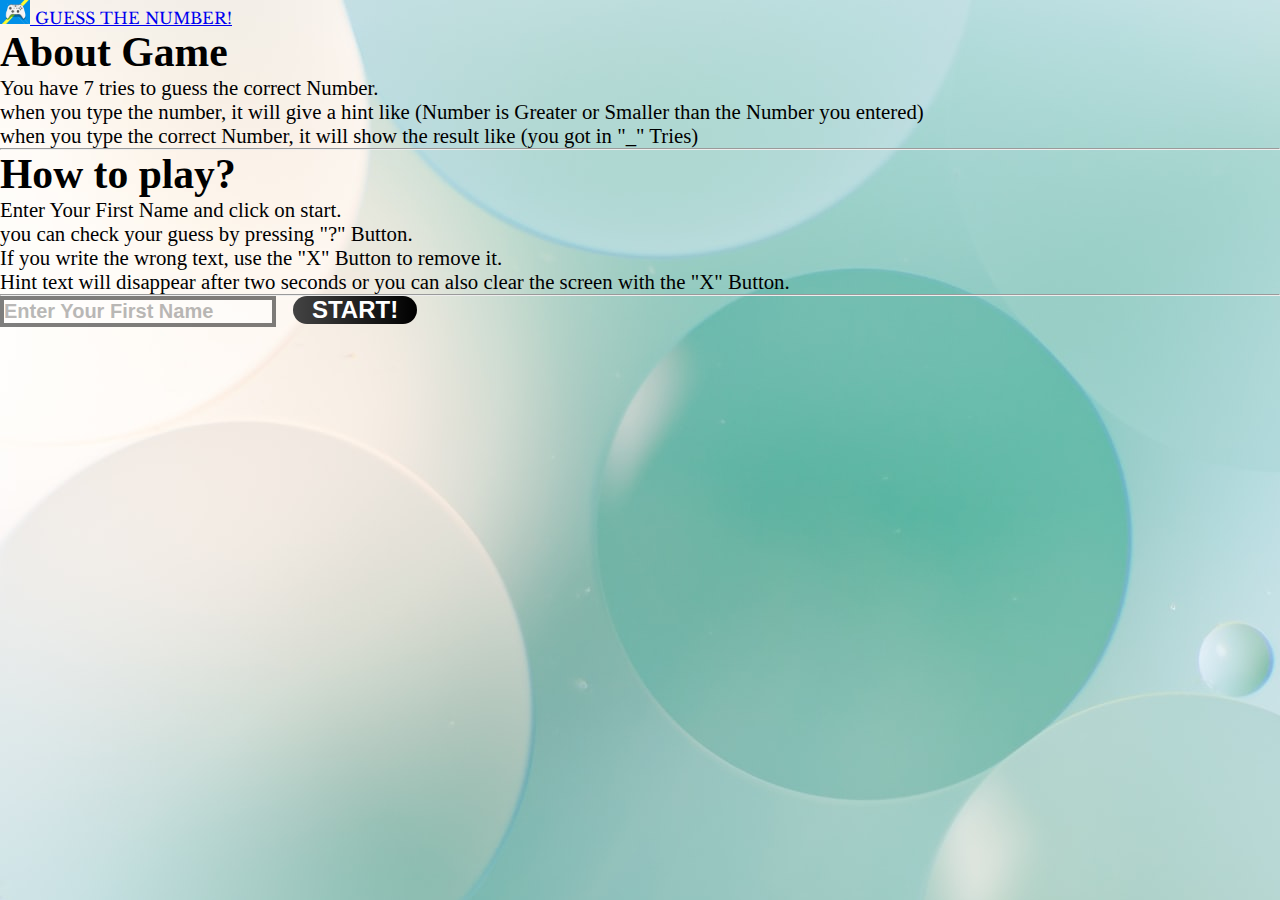
<file: index.html>
<!doctype html>
<html lang="en">

<head>
  <meta charset="utf-8">
  <meta name="viewport" content="width=device-width, initial-scale=1">
  <link rel="stylesheet" href="styles.css">
  <link href="https://cdn.jsdelivr.net/npm/bootstrap@5.0.2/dist/css/bootstrap.min.css" rel="stylesheet"
    integrity="sha384-EVSTQN3/azprG1Anm3QDgpJLIm9Nao0Yz1ztcQTwFspd3yD65VohhpuuCOmLASjC" crossorigin="anonymous">
  <title>GUESS THE NUMBER!</title>
</head>

<body>
  <nav class="navbar navbar-light bg-dark sticky-top">
    <div class="container-fluid justify-content-center">
      <a class="navbar navbar-brand text-light text-xl fw-bold" href="index.html">
        <img src="logo.png" alt="" width="30" height="24" class="d-inline-block align-text-top">
        GUESS THE NUMBER!
      </a>
    </div>
  </nav>

  <div class="jumbotron mx-1">
    <h1 class="font-weight-bolder" style="font-size: 260%;">About Game</h1>
    <ul class="font-weight-bolder" style="font-size:130%;">
      <li>You have 7 tries to guess the correct Number.</li>
      <li>when you type the number, it will give a hint like (Number is Greater or Smaller than the Number you entered)
      </li>
      <li>when you type the correct Number, it will show the result like (you got in "_" Tries)</li>
    </ul>

    <hr class="my-2">
    <h1 class="font-weight-bolder" style="font-size: 260%;">How to play?</h1>
    <ul class="font-weight-bolder" style="font-size:130%;">
      <li>Enter Your First Name and click on start.</li>
      <li>you can check your guess by pressing "?" Button.</li>
      <li>If you write the wrong text, use the "X" Button to remove it.</li>
      <li>Hint text will disappear after two seconds or you can also clear the screen with the "X" Button.</li>
    </ul>

    <hr class="my-4">
    <form action="Game.html" style="margin-bottom:6%;">
      <input type="txt" id="txt" placeholder="Enter Your First Name" required />
      <input type="submit" value="START!" onclick="tmp();" />
    </form>

    <script src="scripts.js"></script>
    <script src="https://cdn.jsdelivr.net/npm/bootstrap@5.0.2/dist/js/bootstrap.bundle.min.js"
      integrity="sha384-MrcW6ZMFYlzcLA8Nl+NtUVF0sA7MsXsP1UyJoMp4YLEuNSfAP+JcXn/tWtIaxVXM"
      crossorigin="anonymous"></script>
</body>

</html>
</file>
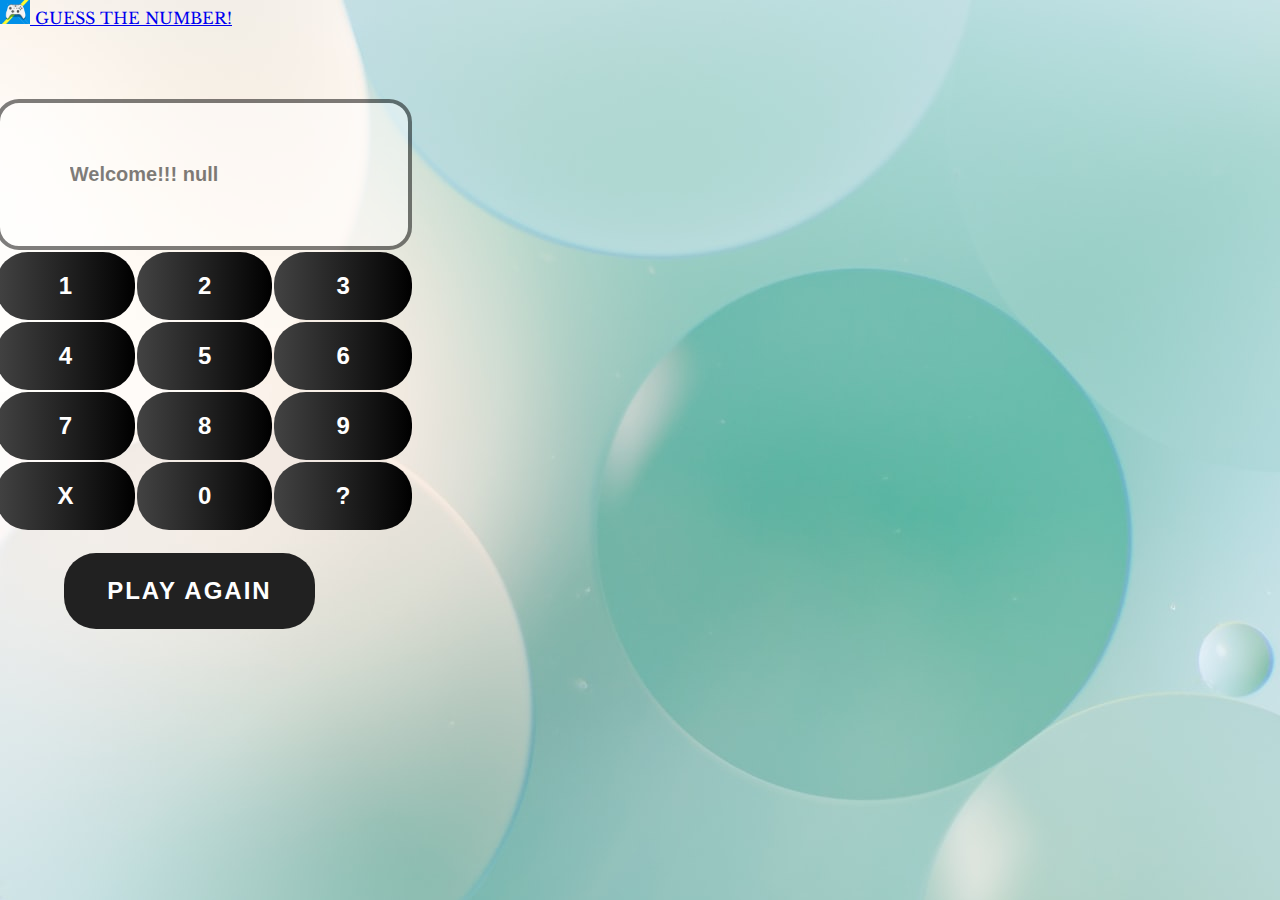
<file: Game.html>
<!doctype html>
<html lang="en">

<head>
  <meta charset="utf-8">
  <meta name="viewport" content="width=device-width, initial-scale=1">
  <link rel="stylesheet" href="styles.css">
  <link href="https://cdn.jsdelivr.net/npm/bootstrap@5.0.2/dist/css/bootstrap.min.css" rel="stylesheet"
    integrity="sha384-EVSTQN3/azprG1Anm3QDgpJLIm9Nao0Yz1ztcQTwFspd3yD65VohhpuuCOmLASjC" crossorigin="anonymous">
  <title>GUESS THE NUMBER!</title>
</head>

<body>
  <nav class="navbar navbar-light bg-dark sticky-top">
    <div class="container-fluid justify-content-center">
      <a class="navbar navbar-brand text-light text-xl fw-bold" href="index.html">
        <img src="logo.png" alt="" width="30" height="24" class="d-inline-block align-text-top">
        GUESS THE NUMBER!
      </a>
    </div>
  </nav>

  <div class="res d-flex justify-content-center">
    <div class="display d-flex justify-content-center flex-column bd-highlight mb-3">
      <div class="b2  p-2 ">
        <table id="calcu">
          <tr>
            <td colspan="3"><input type="text" id="display"></td>
          </tr>
          <tr>
            <!-- dis("") will call function dis to display value  -->
            <td><input type="button" value="1" onclick="dis('1')" onkeydown="myFunction(event)"> </td>
            <td><input type="button" value="2" onclick="dis('2')" onkeydown="myFunction(event)"> </td>
            <td><input type="button" value="3" onclick="dis('3')" onkeydown="myFunction(event)"> </td>
          </tr>
          <tr>
            <td><input type="button" value="4" onclick="dis('4')" onkeydown="myFunction(event)"> </td>
            <td><input type="button" value="5" onclick="dis('5')" onkeydown="myFunction(event)"> </td>
            <td><input type="button" value="6" onclick="dis('6')" onkeydown="myFunction(event)"> </td>
          </tr>
          <tr>
            <td><input type="button" value="7" onclick="dis('7')" onkeydown="myFunction(event)"> </td>
            <td><input type="button" value="8" onclick="dis('8')" onkeydown="myFunction(event)"> </td>
            <td><input type="button" value="9" onclick="dis('9')" onkeydown="myFunction(event)"> </td>
          </tr>
          <tr>
            <td><input type="button" value="X" onclick="clr()" class="text-danger" /> </td>
            <td><input type="button" value="0" onclick="dis('0')" onkeydown="myFunction(event)"> </td>
            <td><input type="button" value="?" onclick="solve()" id="chk" class="text-primary"> </td>
          </tr>
        </table>
      </div>
      <button class="bt" id="reset" type="button" onclick="reset();">
        <span></span>
        <span></span>
        <span></span>
        <span></span> Play Again
      </button>
    </div>

  </div>
  <script src="scripts.js"></script>
  <script src="https://cdn.jsdelivr.net/npm/bootstrap@5.0.2/dist/js/bootstrap.bundle.min.js"
    integrity="sha384-MrcW6ZMFYlzcLA8Nl+NtUVF0sA7MsXsP1UyJoMp4YLEuNSfAP+JcXn/tWtIaxVXM"
    crossorigin="anonymous"></script>

</body>

</html>
</file>
<file: styles.css>
@import url('https://fonts.googleapis.com/css2?family=Libre+Baskerville:wght@700&family=Rubik+Dirt&family=Rubik+Maze&display=swap');

* {
    margin: 0%;
    padding: 0%;
}

body {
    background-image: url("bg-lg.jpg");
}

.navbar {
    font-family: 'Libre Baskerville', serif;
}

.display {
    width: 85%;
    height: 75%;
    padding: 5%;
    align-items: center;
    width: -moz-fit-content;
    width: fit-content;
    margin-bottom: 1em;
}


.b2 {
    display: flex;
    justify-content: center;
    width: 65%;
}

table {
    border: none;
    margin-left: auto;
    margin-right: auto;
    width: -moz-fit-content;
    width: fit-content;
    padding: 5px;
    margin-bottom: 1em;
}

input[type="txt"] {
    font-size: 20px;
    font-weight: bold;
    border: none;
    outline: none;
    opacity: 0.5;
    border: 4px solid black;
    /* margin-left: 1%; */
    margin-right: 1%;
}

/* Front Page Button */
input[type="submit"] {         
    padding: 0% 1.5%;
    background-image: linear-gradient(to right, #434343 0%, black 100%);
    color: white;
    font-size: 24px;
    font-weight: bold;
    border: none;
    border-radius: 32px;
}


input[type="button"] {
    width: 100%;
    padding: 20px 40px;
    background-image: linear-gradient(to right, #434343 0%, black 100%);
    color: white;
    font-size: 24px;
    font-weight: bold;
    border: none;
    border-radius: 32px;
}

input[type="text"] {
    padding: 60px 70px;
    font-size: 20px;
    font-weight: bold;
    border: none;
    outline: none;
    opacity: 0.5;
    border-radius: 23px;
    border: 4px solid black
}

.bt1 {
    font-size: 18px;
    font-weight: bold;
    border: none;
    border-radius: 24px;

    margin-left: 2%;
}

.bt {
    font-size: 24px;
    font-weight: bold;
    border: none;
    border-radius: 32px;
}

button {
    position: relative;
    padding: 1em 1.8em;
    outline: none;
    border: 1px solid #303030;
    background: #212121;
    color: white;
    font-weight: bold;
    text-transform: uppercase;
    letter-spacing: 2px;
    font-size: 24px;
    overflow: hidden;
    transition: 0.3s;
    border-radius: 20px;
    cursor: pointer;
    font-weight: bold;
}

button:hover {
    box-shadow: 0 0 10px #ae00ff, 0 0 25px #001eff, 0 0 50px #ae00ff;
    transition-delay: 0.6s;
}

button span {
    position: absolute;
}

button span:nth-child(1) {
    top: 0;
    left: -100%;
    width: 100%;
    height: 2px;
    background: linear-gradient(90deg, transparent, #ae00ff);
}

button:hover span:nth-child(1) {
    left: 100%;
    transition: 0.7s;
}

button span:nth-child(3) {
    bottom: 0;
    right: -100%;
    width: 100%;
    height: 2px;
    background: linear-gradient(90deg, transparent, #001eff);
}

button:hover span:nth-child(3) {
    right: 100%;
    transition: 0.7s;
    transition-delay: 0.35s;
}

button span:nth-child(2) {
    top: -100%;
    right: 0;
    width: 2px;
    height: 100%;
    background: linear-gradient(180deg, transparent, #ae00ff);
}

button:hover span:nth-child(2) {
    top: 100%;
    transition: 0.7s;
    transition-delay: 0.17s;
}

button span:nth-child(4) {
    bottom: -100%;
    left: 0;
    width: 2px;
    height: 100%;
    background: linear-gradient(360deg, transparent, #001eff);
}

button:hover span:nth-child(4) {
    bottom: 100%;
    transition: 0.7s;
    transition-delay: 0.52s;
}

button:active {
    background: #ae00af;
    background: linear-gradient(to top right, #ae00af, #001eff);
    color: #bfbfbf;
    box-shadow: 0 0 8px #ae00ff, 0 0 8px #001eff, 0 0 8px #ae00ff;
    transition: 0.1s;
}

button:active span:nth-child(1) span:nth-child(2) span:nth-child(2) span:nth-child(2) {
    transition: none;
    transition-delay: none;
}


@media screen and (max-width: 750px) {
    input[type="text"] {
        padding: 48px 38px;
        font-size: 18px;
        font-weight: bold;
        border: none;
        outline: none;
        opacity: 0.5;
        border-radius: 23px;
        border: 4px solid black
    }

    input[type="txt"] {
        font-size: 20px;
        font-weight: bold;
        border: none;
        outline: none;
        opacity: 0.5;
        border: 4px solid black;
        margin-left: 1%;
        width: 66%;
        margin-right: 1%;
    }

    .display {
        width: 85%;
        height: 75%;
        padding: 4%;
        padding-top: 10%;
        align-items: center;
        width: -moz-fit-content;
        width: fit-content;
        margin-bottom: 1em;
    }

    body {
        background-image: linear-gradient(to right, #0d8f6e 0%, rgb(195, 212, 176) 100%);
    }

}
</file>
